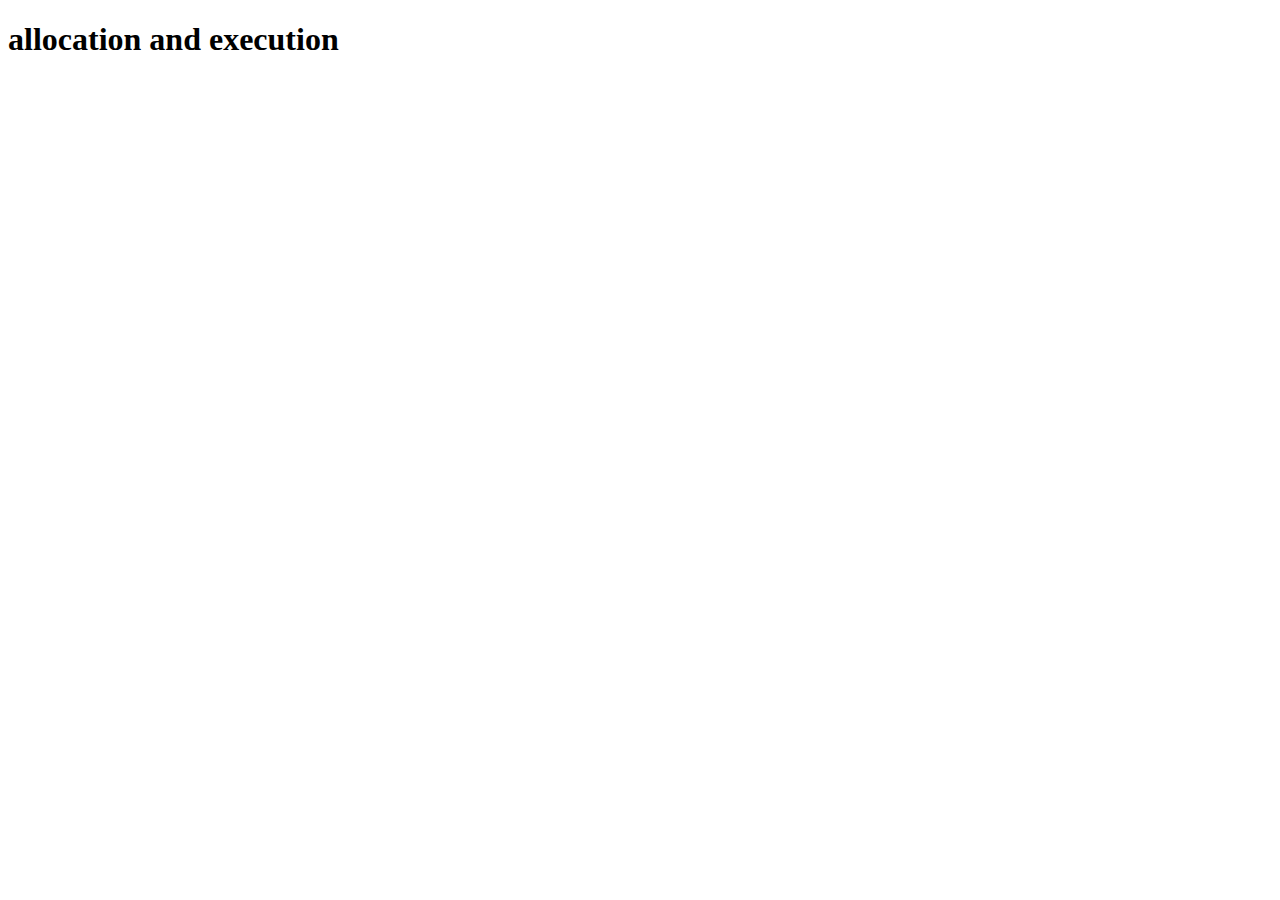
<file: JS/index.html>
<!DOCTYPE html>
<html lang="en">
  <head>
    <meta charset="UTF-8" />
    <meta name="viewport" content="width=device-width, initial-scale=1.0" />
    <title>Document</title>
  </head>
  <body>
    <h1>allocation and execution</h1>
    <script src="assignq1.js"></script>
  </body>
</html>
</file>
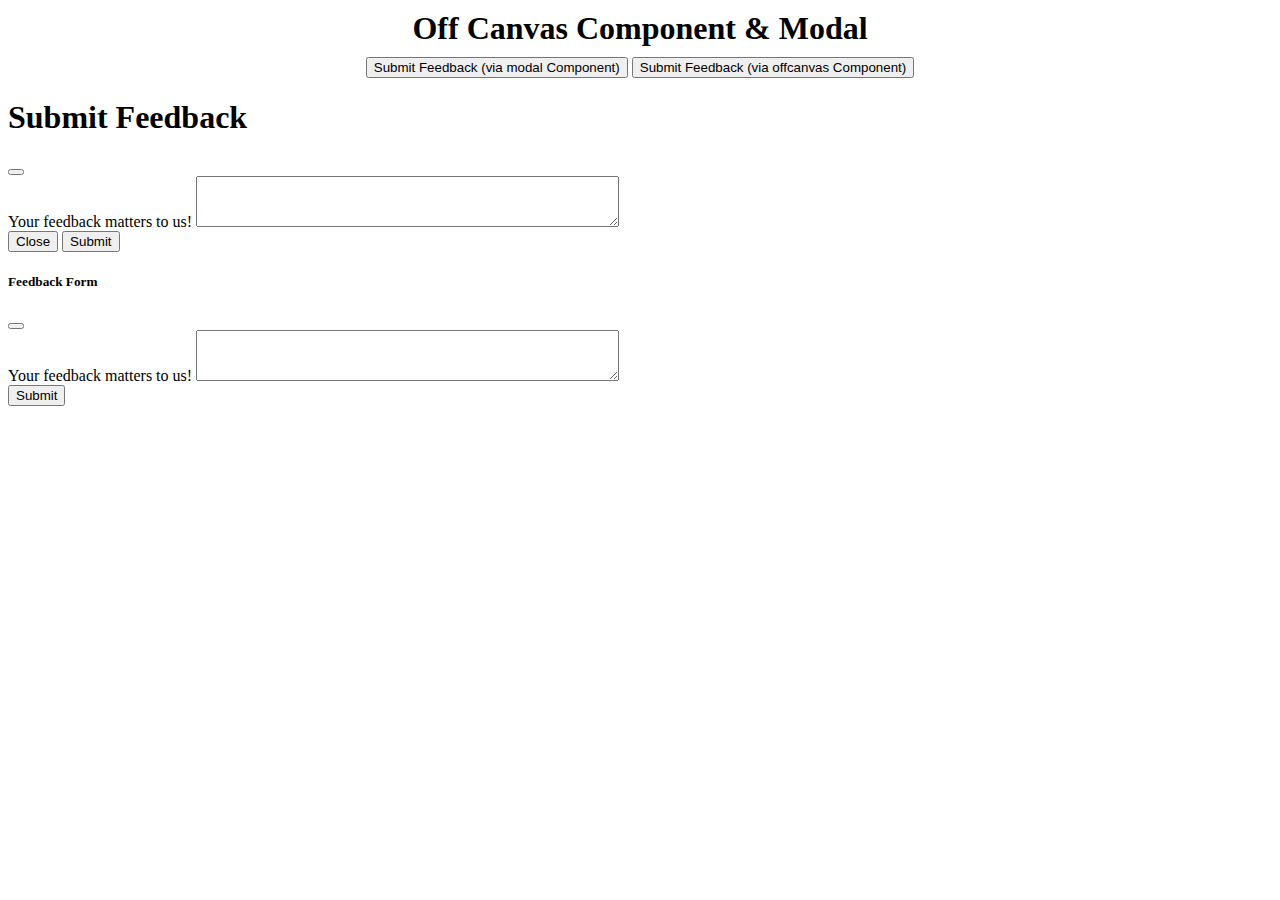
<file: bootstrap/assign.html>
<!DOCTYPE html>
<html lang="en">
  <head>
    <meta charset="UTF-8" />
    <meta name="viewport" content="width=device-width, initial-scale=1.0" />
    <title>Document</title>

    <link
      href="https://cdn.jsdelivr.net/npm/bootstrap@5.3.2/dist/css/bootstrap.min.css"
      rel="stylesheet"
      integrity="sha384-T3c6CoIi6uLrA9TneNEoa7RxnatzjcDSCmG1MXxSR1GAsXEV/Dwwykc2MPK8M2HN"
      crossorigin="anonymous"
    />

    <link rel="stylesheet" href="assign.css" />
  </head>
  <body>
    <div class="center">
      <h1 class="margin10">Off Canvas Component & Modal</h1>

      <!--Insert Button for Modal Component here */ -->
      <button
        type="button"
        class="btn btn-primary"
        data-bs-toggle="modal"
        data-bs-target="#exampleModal"
      >
        Submit Feedback (via modal Component)
      </button>

      <!--Insert Button for Offcanvas Component here -->
      <button
        class="btn btn-primary"
        type="button"
        data-bs-toggle="offcanvas"
        data-bs-target="#offcanvasWithBothOptions"
        aria-controls="offcanvasWithBothOptions"
      >
        Submit Feedback (via offcanvas Component)
      </button>
    </div>

    <!--  Insert Code for Modal Here -->
    <div
      class="modal fade"
      id="exampleModal"
      tabindex="-1"
      aria-labelledby="exampleModalLabel"
      aria-hidden="true"
    >
      <div class="modal-dialog">
        <div class="modal-content">
          <div class="modal-header">
            <h1 class="modal-title fs-5" id="exampleModalLabel">
              Submit Feedback
            </h1>
            <button
              type="button"
              class="btn-close"
              data-bs-dismiss="modal"
              aria-label="Close"
            ></button>
          </div>
          <div class="modal-body">
            <form>
              <label class="d-block" for="Feedback"
                >Your feedback matters to us!</label
              >
              <textarea id="feedback" cols="50" rows="3"></textarea>
            </form>
          </div>
          <div class="modal-footer">
            <button
              type="button"
              class="btn btn-secondary"
              data-bs-dismiss="modal"
            >
              Close
            </button>
            <button type="button" class="btn btn-primary">Submit</button>
          </div>
        </div>
      </div>
    </div>

    <!-- Insert Code for Offcanvas Here -->
    <div
      class="offcanvas offcanvas-start"
      data-bs-scroll="true"
      tabindex="-1"
      id="offcanvasWithBothOptions"
      aria-labelledby="offcanvasWithBothOptionsLabel"
    >
      <div class="offcanvas-header">
        <h5 class="offcanvas-title" id="offcanvasWithBothOptionsLabel">
          Feedback Form
        </h5>
        <button
          type="button"
          class="btn-close"
          data-bs-dismiss="offcanvas"
          aria-label="Close"
        ></button>
      </div>
      <div class="offcanvas-body">
        <form>
          <label class="d-block" for="Feedback"
            >Your feedback matters to us!</label
          >
          <textarea id="feedback" cols="50" rows="3"></textarea>
        </form>
        <input class="btn btn-primary" type="submit" value="Submit" />
      </div>
    </div>

    <script
      src="https://cdn.jsdelivr.net/npm/bootstrap@5.3.2/dist/js/bootstrap.bundle.min.js"
      integrity="sha384-C6RzsynM9kWDrMNeT87bh95OGNyZPhcTNXj1NW7RuBCsyN/o0jlpcV8Qyq46cDfL"
      crossorigin="anonymous"
    ></script>
  </body>
</html>
</file>
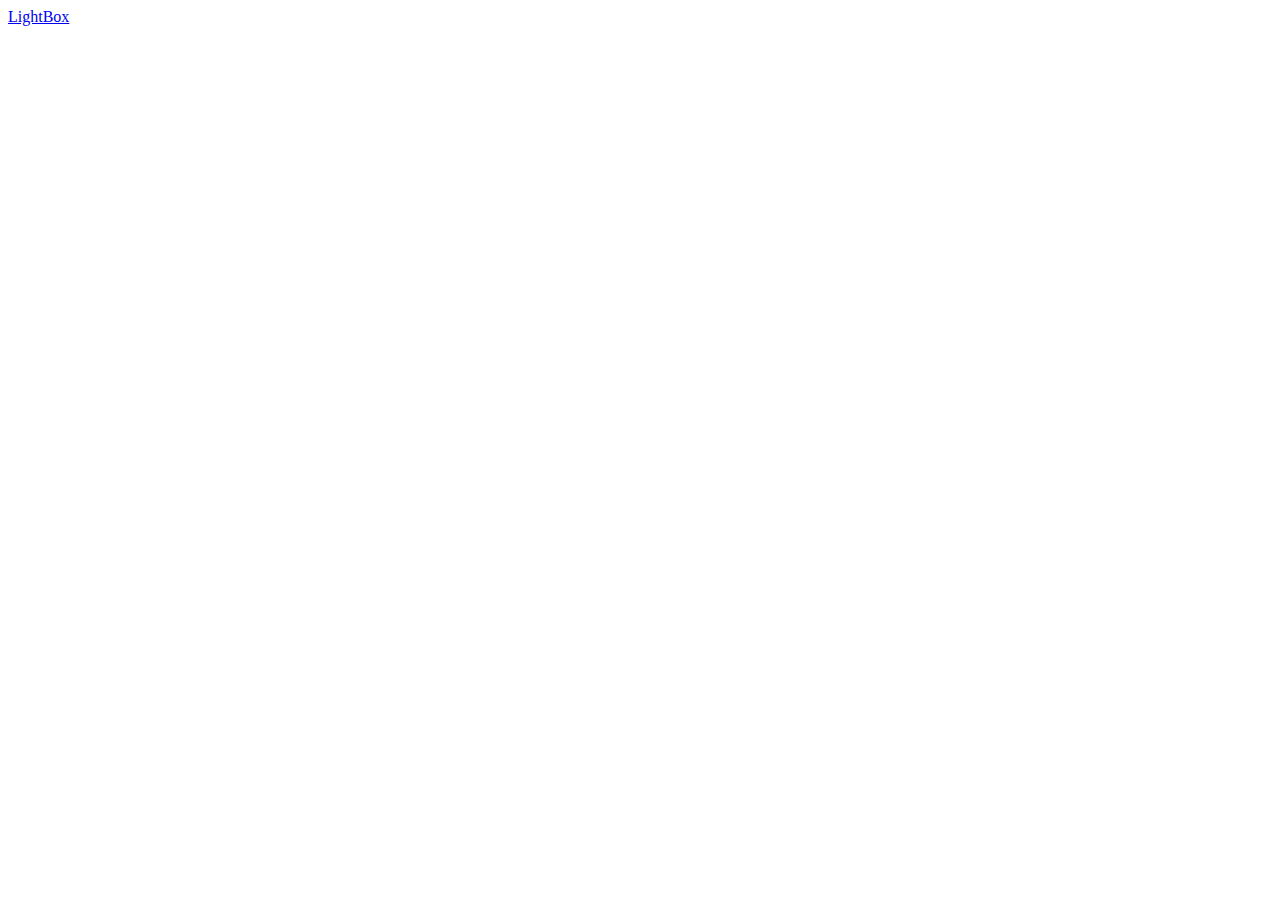
<file: first/index3.html>
<!DOCTYPE html>
<html>
  <head>
    <title>LightBox</title>
    <link rel="stylesheet" href="index3.css" />
  </head>
  <body>
    <div id="lightbox-switch">
      <a href="#lightbox"> LightBox </a>
    </div>

    <div id="lightbox">
      <div id="content-box">
        <a href="#"> X </a>
        <p>Some Content</p>
      </div>
    </div>
  </body>
</html>
</file>
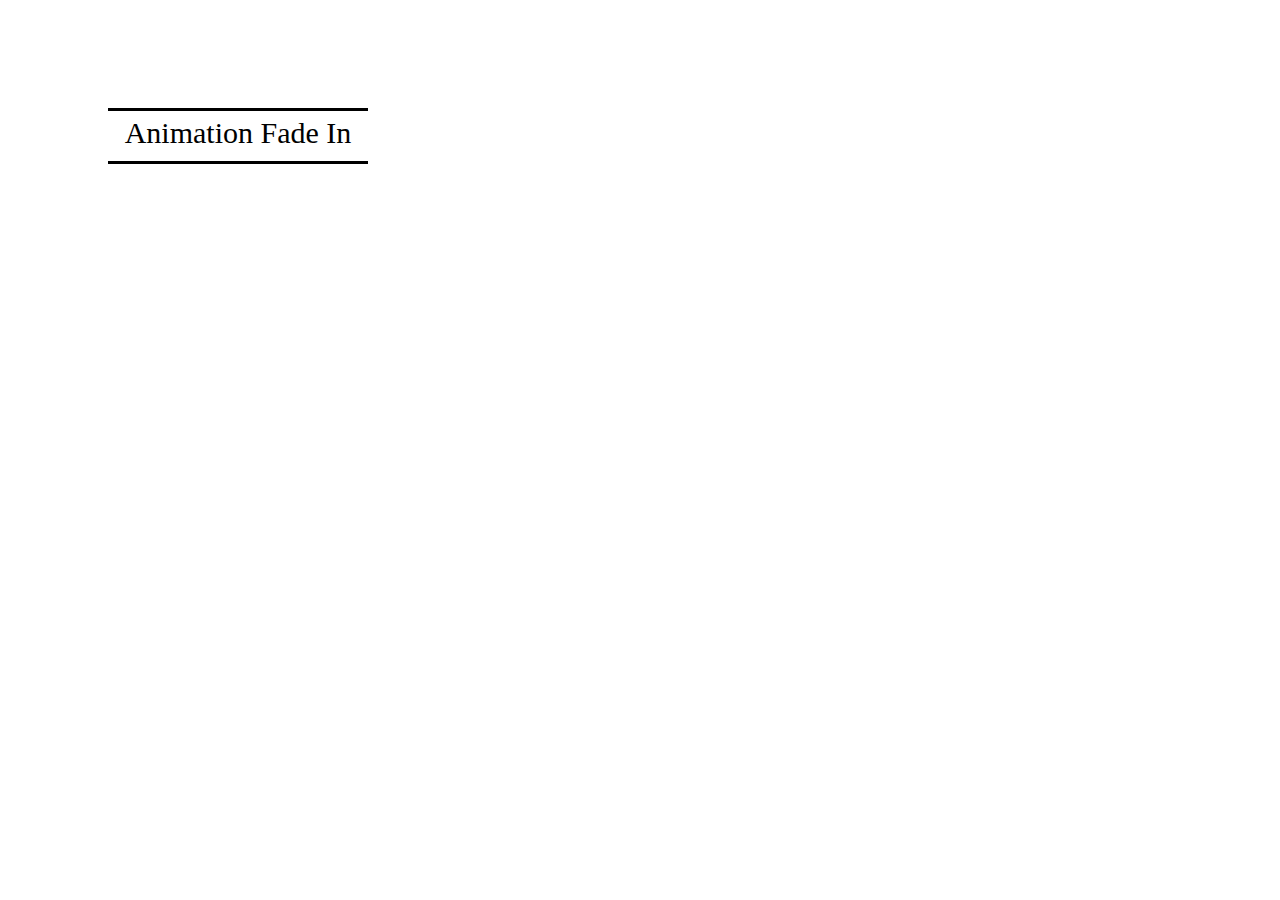
<file: first/transition.html>
<!-- <!DOCTYPE html>
<html lang="en">
  <head>
    <meta charset="UTF-8" />
    <meta name="viewport" content="width=device-width, initial-scale=1.0" />
    <link rel="stylesheet" href="transition.css" />
    <title>Document</title>
  </head>
  <body>
    <div class="expand"></div>
  </body>
</html> -->

<!-- div bounce -->

<!-- <!DOCTYPE html>
<html lang="en">
  <head>
    <meta charset="UTF-8" />
    <meta name="viewport" content="width=device-width, initial-scale=1.0" />
    <link rel="stylesheet" href="transition.css" />
    <title>Animation Properties</title>
  </head>
  <body>
    <div id="div1"></div>
  </body>
</html> -->

<!-- fade in -->
<!DOCTYPE html>
<html lang="en">
  <head>
    <meta charset="UTF-8" />
    <meta name="viewport" content="width=device-width, initial-scale=1.0" />
    <title>Static Template</title>
    <link rel="stylesheet" href="transition.css" />
  </head>
  <body>
    <div id="div1">Animation Fade In</div>
  </body>
</html>
</file>
<file: bootstrap/assign.css>
.center {
  text-align: center;
}

.margin10 {
  margin: 10px;
}
</file>
<file: first/transition.css>
/* .expand {
  background-color: aquamarine;
  height: 100px;
  width: 100px;
  margin: 20%;
  transition: 1s steps(10, end);
}
.expand:hover {
  transform: translate(150px) scale(1.5);
  /* height: 200px;
  width: 200px; */
/* border-radius: 50%; */
/* } */

/* div bounce */

/* @keyframe translate {
  from {
    transform: translateY(-20%);
  }
  25% {
    transform: translateY(20%);
  }
  50% {
    transform: translateY(-20%);
  }

  75% {
    transform: translateY(-10%);
  }
  to {
    transform: translateY(10%);
  }
}
#div1 {
  height: 100px;
  width: 100px;
  position: relative;
  top: 100px;
  left: 100px;
  background-color: aqua;
  animation: 2s ease-in-out 2;
  animation-name: translate;
} */

/* fade in */
#div1 {
  height: 40px;
  width: 250px;
  position: relative;
  top: 100px;
  left: 100px;
  font-size: 30px;
  border: solid black;
  border-width: 3px 0px 3px 0px;
  text-align: center;
  padding: 5px;
  /* animation: fadeIn, ease, 1s, infinite; */
}
/* @keyframe fadeIn {
  from {
    opacity: 0;
  }
  to {
    opacity: 1;
  }
} */
</file>
<file: first/index3.css>
#lightbox {
  position: fixed;
  top: 0px;
  left: 0px;
  width: 0px;
  height: 0px;
  display: flex;
  justify-content: center;
  align-items: center;
  transition: all 2s ease-in-out;
}

#content-box {
  height: 30%;
  width: 30%;
  background-color: lightgrey;
  overflow: hidden;
}

#lightbox:target {
  height: 100%;
  width: 100%;
}
</file>
